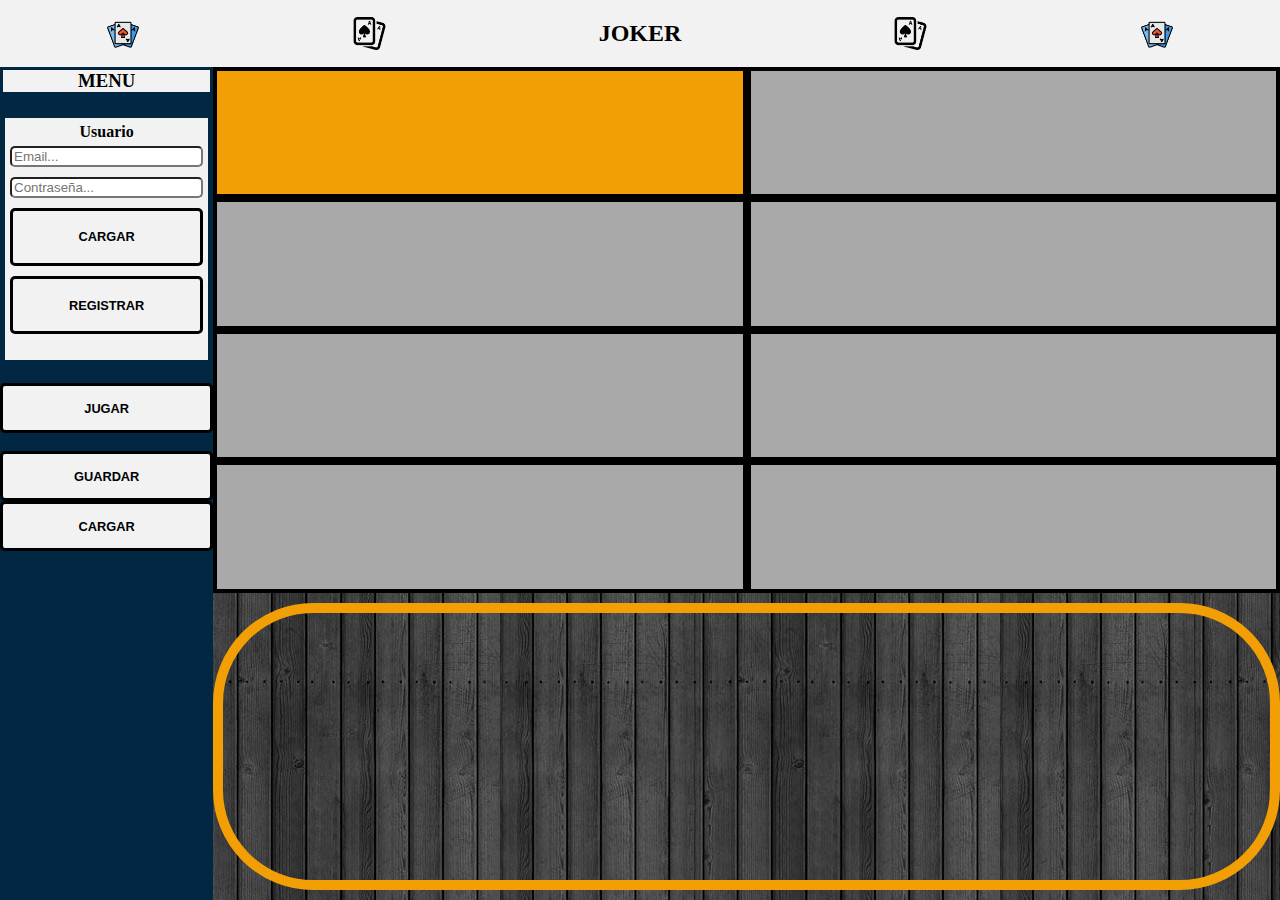
<file: Index.html>
<!DOCTYPE>
<html>
    <head>
        <meta charset="utf-8">
        <title></title>
        <link rel="stylesheet" type="text/css" href="css/style.css">
        <script type="text/javascript" src="js/jquery-3.4.1.min.js"></script>
        <script type="text/javascript" src="js/barajar.js"></script>
        <script type="text/javascript" src="js/utiles.js"></script>

        <meta name="viewport" content="width=device-width, initial-scale=1.0">

    </head> 
    <body>

        <div id="principal" class="contenedor">

            <!-- CABECERA -->
            <div id="cabecera" class="header">
                <img src="img/iconos/card-color.png">
                <img src="img/iconos/ases.png">
                <h2>JOKER</h2>
                <img src="img/iconos/ases.png">
                <img src="img/iconos/card-color.png">

            </div>

            <!-- BOTONES -->
            <div class="botones">
                <h3>MENU</h3>
                <br>
                <div id="usu">
                    <center>Usuario</center>
                    <form id="login" method="POST">
                        <input type="text"     id="email"  name="email"    placeholder="Email..."      value="">
                        <input type="password" id="pass"   name="password" placeholder="Contraseña..." value="">
                        <br>
                        <input type="button" class="boton" value="CARGAR">
                        <a href="form_usuario.html"><input type="button" class="boton" value="REGISTRAR"></a>
                    </form>
                </div>
                <br>
                
                <input type="button" class="boton" id="jugar" value="JUGAR">
                <br>
                <br>
                <input type="button" class="boton" class="boton" id="guardar" value="GUARDAR">
                <input type="button" class="boton" id="cargar" value="CARGAR">

            </div>

            <div id="grupos">

                <!-- GRUPO DE JUGADORES 1 -->
                <div class="grupojugador1">
                    <!-- JUGADOR 1 -->
                    <div id="jugador1" class="jugador aj1">

                    </div>
                    <!-- JUGADOR 2 -->
                    <div id="jugador2" class="jugador aj2">

                    </div>
                </div>

                <!-- GRUPO DE JUGADORES 2 -->
                <div class="grupojugador2">
                    <!-- JUGADOR 3 -->
                    <div id="jugador3" class="jugador aj3">

                    </div>
                    <!-- JUGADOR 4 -->
                    <div id="jugador4" class="jugador aj4">

                    </div>
                </div>

                <!-- GRUPO DE JUGADORES 3 -->
                <div class="grupojugador3">
                    <!-- JUGADOR 5 -->
                    <div id="jugador5" class="jugador aj5">

                    </div>
                    <!-- JUGADOR 6 -->
                    <div id="jugador6" class="jugador aj6">

                    </div>
                </div>

                <!-- GRUPO DE JUGADORES 4 -->
                <div class="grupojugador4">
                    <!-- JUGADOR 7 -->
                    <div id="jugador7" class="jugador aj7">

                    </div>
                    <!-- JUGADOR 8 -->
                    <div id="jugador8" class="jugador aj8">

                    </div>
                </div>
            </div>


            <!-- MESA  -->
            <div id="mesa">
                <br>

            </div>


            <!-- PIE DE PAGINA -->
            <div class="pie">


            </div>

        </div>

    </body>
</html>
</file>
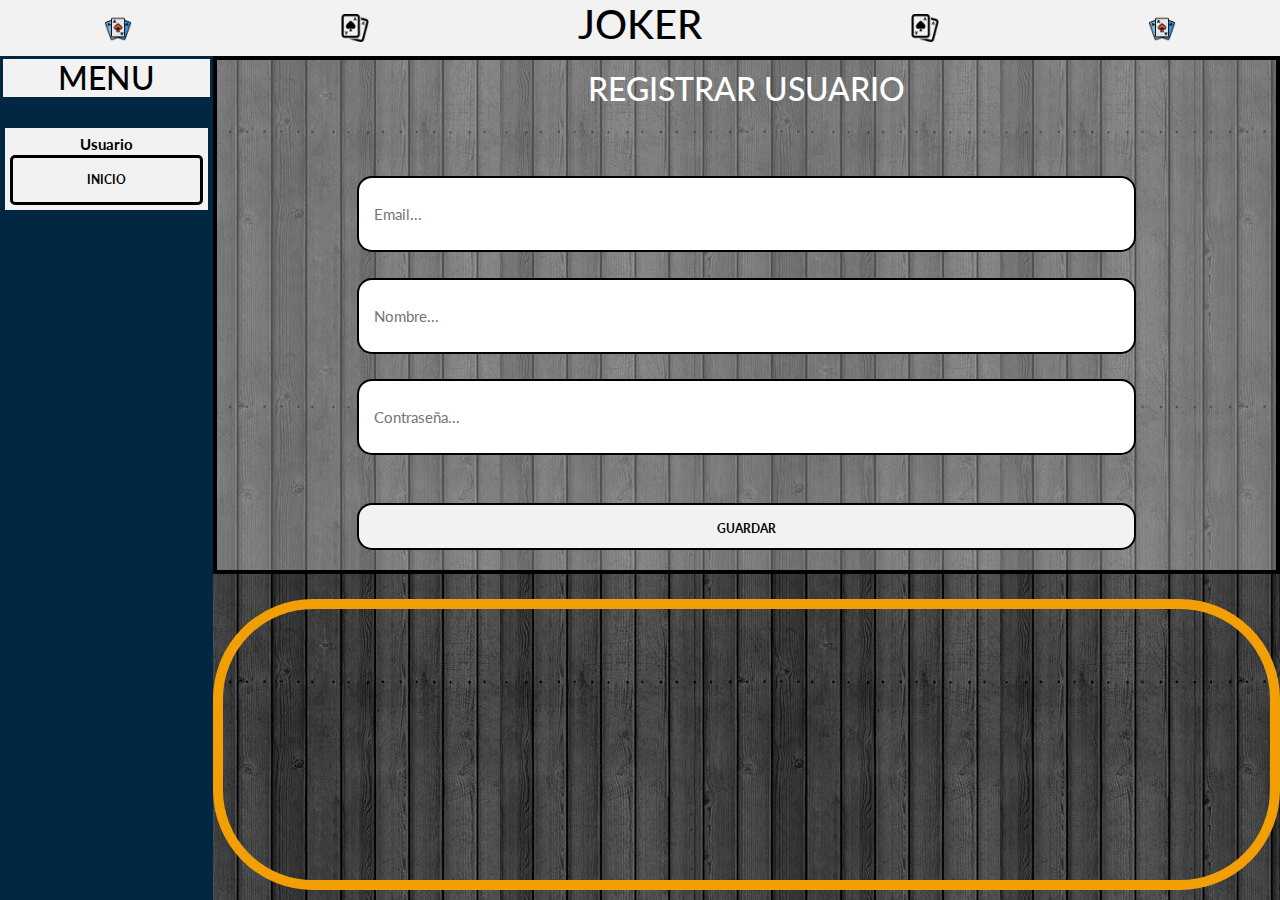
<file: form_usuario.html>
<!DOCTYPE>
<html>
    <head>
        <meta charset="utf-8">
        <title></title>
        <link rel="stylesheet" type="text/css" href="css/bootstrap.min.css">
        <link rel="stylesheet" type="text/css" href="css/style.css">
        <script type="text/javascript" src="js/jquery-3.4.1.min.js"></script>
        <script type="text/javascript" src="js/registro.js"></script>

        <meta name="viewport" content="width=device-width, initial-scale=1.0">

    </head> 
    <body>

        <div id="principal" class="contenedor">

            <!-- CABECERA -->
            <div id="cabecera" class="header">
                <img src="img/iconos/card-color.png">
                <img src="img/iconos/ases.png">
                <h2>JOKER</h2>
                <img src="img/iconos/ases.png">
                <img src="img/iconos/card-color.png">

            </div>

            <!-- BOTONES -->
            <div class="botones">
                <h3>MENU</h3>
                <br>
                <div id="usu">
                    <center>Usuario</center>
                    <a href="Index.html"><input type="button" class="boton" value="INICIO"></a>
                </div>
                <input type="button" class="boton" id="inicio" value="INICIO" hidden>
                <input type="button" class="boton" id="guardar" value="GUARDAR" hidden>
                <input type="button" class="boton" id="cargar" value="CARGAR" hidden>

            </div>

            <form id="grupos" class="formu" method="POST">
                <center><h3>REGISTRAR USUARIO</h3></center>
                <input type="text"     id="email"  name="email"    placeholder="Email..."      value="">
                <input type="text"     id="nombre" name="nombre"   placeholder="Nombre..."     value="">
                <input type="password" id="pass"   name="password" placeholder="Contraseña..." value="">
                <br>
                <input type="button" id="registrar" class="boton" value="GUARDAR">
            </form>



            <!-- MESA  -->
            <div id="mesa">
                <br>

            </div>


            <!-- PIE DE PAGINA -->
            <div class="pie">


            </div>

        </div>

    </body>
</html>
</file>
<file: css/style.css>
body{background-color: black;
    margin: 0;
    padding: 0;
}
.contenedor{
    width: 100vw;
    height: 100vh;
    background-image: url(../img/vdarkw.jpg);

    display: grid;
    grid-template-rows: 1fr 3fr 3fr 3fr 3fr 7fr;
    grid-template-columns: 1fr 5fr;
    grid-template-areas: "header header"
        "botones jugadores"
        "botones jugadores"
        "botones jugadores"
        "botones jugadores"
        "botones mesa"
}

/* FORMULARIO */
.formu{
    padding: 10px;
    background-color: rgba(255,255,255,0.3);
    border: 4px solid black;
    padding: 
}
.formu input{
    width: 75%;
    height: 75%;
    margin: 5px auto;
    padding: 15px;
    border: 2px solid black;
    border-radius: 15px;
}
#login input{
    margin: 5px auto;
    border-radius: 5px;
    width: 100%;
}
#login .boton{
    height: 7%;
}

/* CABECERA */ 
.header{
    grid-area: header;

    background-color: #F2F2F2;
    color: black;
    display: flex;
    align-items: center;
    justify-content: space-around;
}
.header img{
    max-height: 50px;
    height: 50%;
}


/*BARRA DE BOTONES */
#usu{
    padding: 5px;
    margin: 5px;
    background-color: #F2F2F2;
    font-weight: bold;
}

.botones{
    grid-area: botones;
    background-color: #022742;
    color: black;

}
.botones h3{
    padding: 0;
    margin: 0;
    text-align: center;
    border: 3px solid #022742;
    background-color: #F2F2F2;
}


/* ELEMENTOS */

.boton{
    border: solid black 3px;
    border-radius: 5px;
    background-color: #F2F2F2;
    width: 100%;
    height: 50px;
    box-sizing: border-box;
    font-size: 80%;
    font-weight: bold;
}
.boton:hover{
    background-color:#098EFA;
    color: white;
}

#cm1, #cm2, #cm3, #cm4, #cm5, #cm6{
    height: 150px;
    padding: 5px;
}
.carta{
    padding: 3px;
    height: 70px;
}
.carta_mesa{
    position: absolute;
    background-size: cover;
    width: 70px;
    height: 107px;
}



/*MESA DE CARTAS */
#mesa{
    grid-area: mesa;

    border-radius: 100px;
    border: 10px solid #F29F05;
    padding: 30px;
    margin: 10px 0;
}
#monton{
    height: 150px;
    padding: 5px;
    z-index: +50;
}


/* SECCION DE JUGADORES */
#jugador1, #jugador2, #jugador3, #jugador4, #jugador5, #jugador6, #jugador7, #jugador8{ 
    box-sizing: border-box;
    background-color: darkgray;
    color: black;
    border: 4px solid black;
    display: flex;
    width: 50%;
    padding: 3px;

}
.jugador{
    font-size: 12;
}
.fichas{
    border: 2px solid black;
    padding: 5px;
    background-color: #F2F2F2;
    width: 90px;
    font-size: 15;
}

#grupos{
    grid-area: jugadores;
    display: grid;
    grid-template-rows: 1fr 1fr 1fr 1fr;
    grid-template-columns: 1fr;
    grid-template-areas: "gj1"
        "gj2"
        "gj3"
        "gj4"
}

.grupojugador1{
    grid-area: gj1;
    display: flex;
}
.grupojugador2{
    grid-area: gj2;
    display: flex;
} 
.grupojugador3{
    grid-area: gj3;
    display: flex;
} 
.grupojugador4{
    grid-area: gj4;
    display: flex;
} 

/* JUGADORES */
#jugador1{
    background-color: #F29F05;
    color: black;
    font-weight: bold;
    width: 50%;
}






/* -------------------------------------------------------- ANIMACIONES ----------------------------------------------------------- */

/* COLORINES DE JUGADORES */

.aj2{
    animation: color2 1s 3;
}
@keyframes color2{
    10%  {background-color: green;}
    20%  {background-color: darkcyan;}
    30%  {background-color: darkgray;}
}

.aj4{
    animation: color4 1s 3;
}
@keyframes color4{
    10%  {background-color: darkgray;}
    20%  {background-color: green;}
    30% {background-color: darkcyan;}
    40% {background-color: darkgray;}
}

.aj6{
    animation: color6 1s 3;
}
@keyframes color6{
    20%  {background-color: darkgray;}
    30% {background-color: green;}
    40%  {background-color: darkcyan;}
    50%  {background-color: darkgray;}
}

.aj8{
    animation: color8 1s 3;
}
@keyframes color8{
    30%  {background-color: darkgray;}
    40% {background-color: green;}
    50%  {background-color: darkcyan;}
    60%  {background-color: darkgray;}
}

.aj7{
    animation: color7 1s 3;
}
@keyframes color7{
    40%  {background-color: darkgray;}
    50% {background-color: green;}
    60%  {background-color: darkcyan;}
    70%  {background-color: darkgray;}
}

.aj5{
    animation: color5 1s 3;
}
@keyframes color5{
    50%  {background-color: darkgray;}
    60% {background-color: green;}
    70%  {background-color: darkcyan;}
    80%  {background-color: darkgray;}
}

.aj3{
    animation: color3 1s 3;
}
@keyframes color3{
    60%  {background-color: darkgray;}
    70%  {background-color: green;}
    80% {background-color: darkcyan;}
    90% {background-color: darkgray;}
}

/* ----------------------     */

@keyframes ani1{
    0% {transform: translate(0px,0px);transform:rotate(-180deg);}
}
@keyframes ani2{
    0% {transform: translate(0px,0px);transform:rotate(-180deg);}
    20% {transform: translate(0px,0px);transform:rotate(-180deg);}
}
@keyframes ani3{
    0% {transform: translate(0px,0px);transform:rotate(-180deg);}
    40% {transform: translate(0px,0px);transform:rotate(-180deg);}
}

/* --------------------------------------------------------------------------------------------------------------------------- */

.carta_movida1{
    transform: translate(500px,0px);
    animation: ani1 1.5s 1;
}
.carta_movida2{
    transform: translate(400px,0px);
    animation: ani2 1.5s 1;
}
.carta_movida3{
    transform: translate(300px,0px);
    animation: ani3 1.5s 1;
}
.carta_movida4{
    transform: translate(200px,0px);
}
.carta_movida5{
    transform: translate(100px,0px);
}

@media only screen and (max-width: 600px) {

    .contenedor{
        display: grid;
        grid-template-rows: 1fr 1fr 1fr 1fr 1fr 3fr 2fr;
        grid-template-columns: 1fr;
        grid-template-areas: "header"
            "gj1"
            "gj2"
            "gj3"
            "gj4"
            "mesa"
            "botones"
    }

    /* ELEMENTOS */
    #cm1, #cm2, #cm3, #cm4, #cm5, #cm6{
        height: 70px;
        padding: 2px;
    }
    .carta{
        padding: 2px;
        height: 40px;
    }

    .botones input{
        border-radius: 3px;
        width: 25%;
        height: 100%;
        font-size: 80%;
    }

    /*MESA DE CARTAS */
    #mesa{
        grid-area: mesa;

        border-radius: 60px;
        border: 7px solid #F29F05;
        padding: 10px;
        margin: 10px 0;
    }
    #monton{
        height: 70px;
        padding: 2px;
        z-index: +50;
    }
    
    /* JUGADORES */
    .grupojugador1, .grupojugador2, .grupojugador3, .grupojugador4{
        max-height: 70px;
    }
}
</file>
